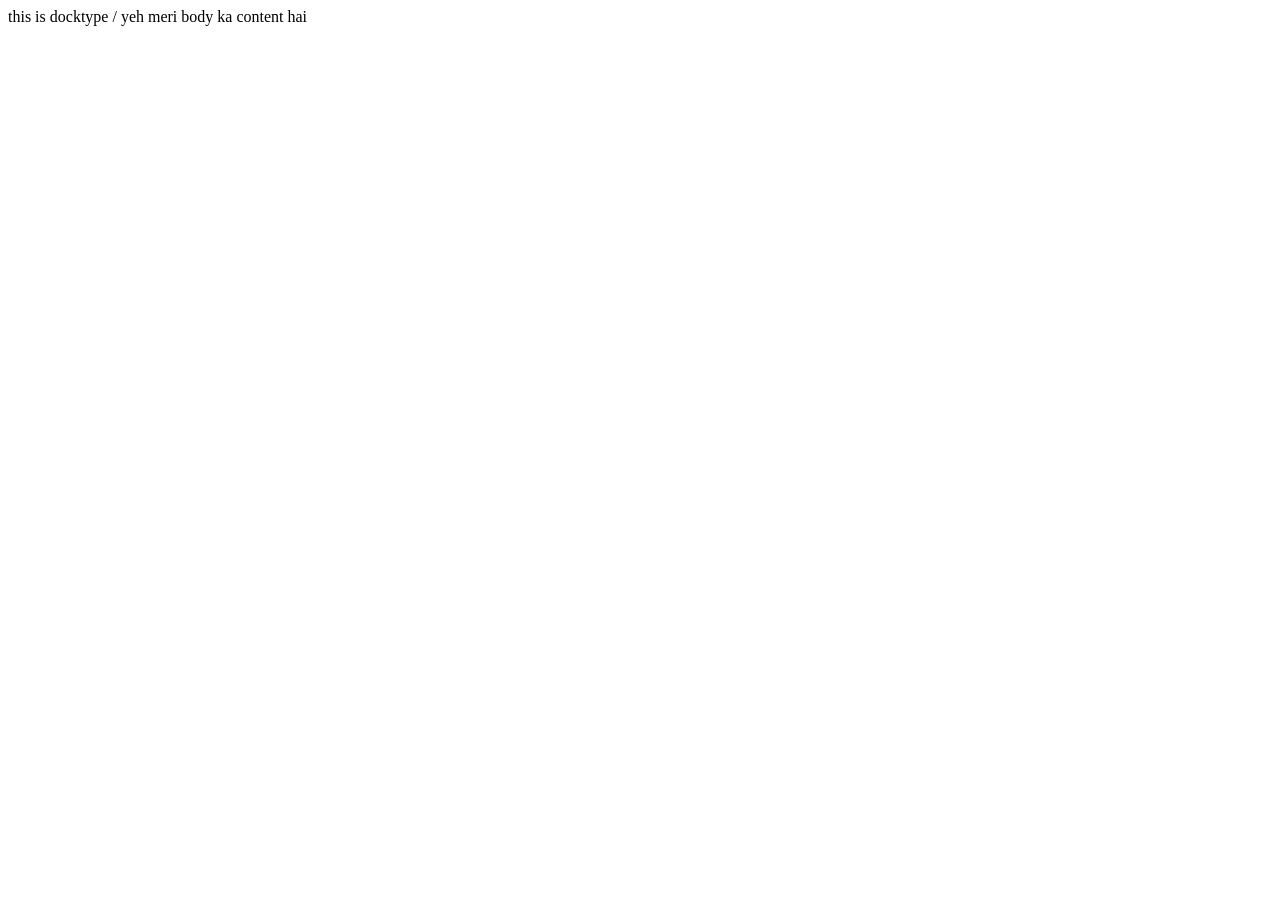
<file: saltprecoursehtml/index.html>
this is docktype /
<!DOCTYPE html>
<!--our html code start here-->
<html lang="en">
<head>
    <meta charset="UTF-8">
    <meta name="viewport" content="width=device-width, initial-scale=1.0">
    <title>Document</title>
</head>
<body>yeh meri body ka content hai
    
</body>
</html>
</file>
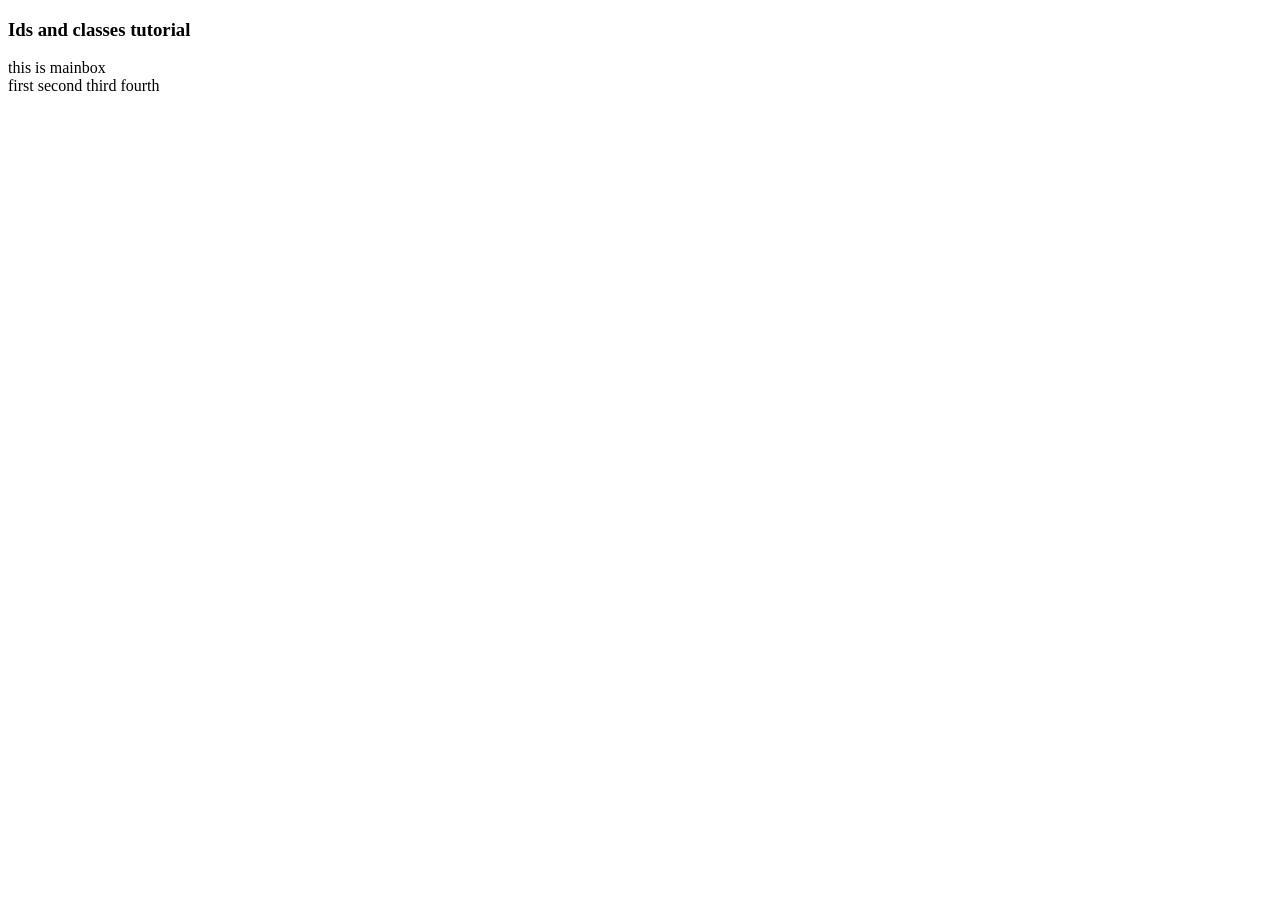
<file: saltprecoursehtml/ids&classes.html>
<!DOCTYPE html>
<html lang="en">
<head>
    <meta charset="UTF-8">
    <meta name="viewport" content="width=device-width, initial-scale=1.0">
    <title>Document</title>
</head>
<body>
    <h3>Ids and classes tutorial</h3>
    <div id="mainBox" class="redBg blackBorder">
        this is mainbox
    </div>
    <span class="redbg"></span>

    <span class="redBg"></span>
    <span id="mainSpan"></span>
    <div class="redBg blackBorder anotherClass"></div>
    <div class="blackBackgroung"></div>

    <span class="myClass myClass2 myClass3">first</span>

    </span><span class="myClass myClass2 myClass3">second</span>


    </span><span class="myClass myClass2 myClass3">third</span>


    </span><span class="myClass myClass2 myClass3"></span>fourth</span>


</body>
</html>
</file>
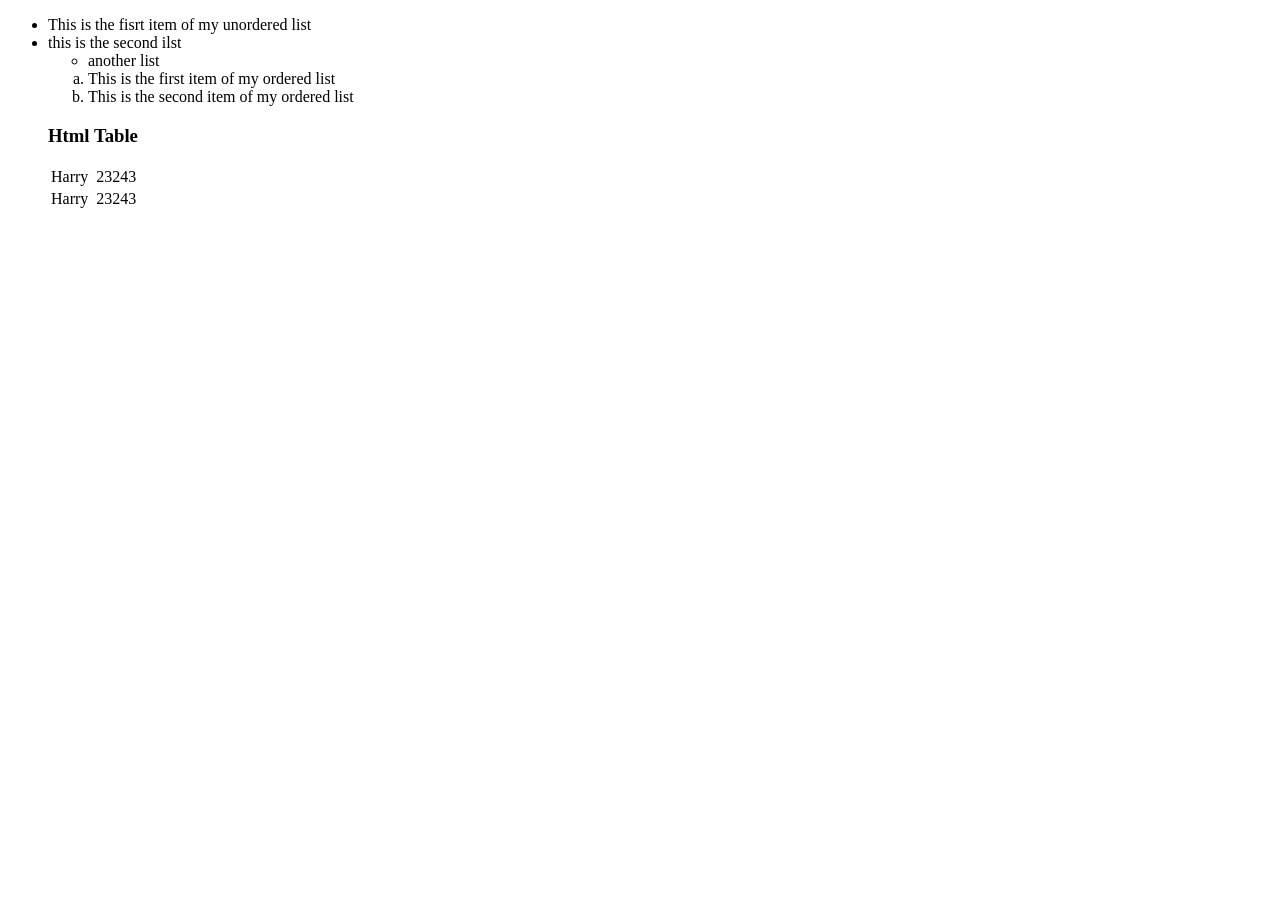
<file: saltprecoursehtml/list.html>
<!DOCTYPE html>
<html lang="en">
<head>
    <meta charset="UTF-8">
    <meta name="viewport" content="width=device-width, initial-scale=1.0">
    <title>Table and lists</title>
</head>
<body>
    <ul type =¨square¨>
    <li>This is the fisrt item of my unordered list </li>
    <li> this is the second ilst</li>
    <ul>
         <li>another list</li>

         </ul>
<ol type ="a">
     <li>This is the first item of my ordered list</li>
     <li>This is the second item of my ordered list</li>
</ol>

<!--Tables -->

<h3>Html Table</h3>
<Table>
       <thead>
        <tr>
            <td>Harry<td>
            <td>23243</td>
            
        </tr><tr>
            <td>Harry<td>
            <td>23243</td>
            
        </tr>


        
       </thead>
</Table>
</body>
</html>
</file>
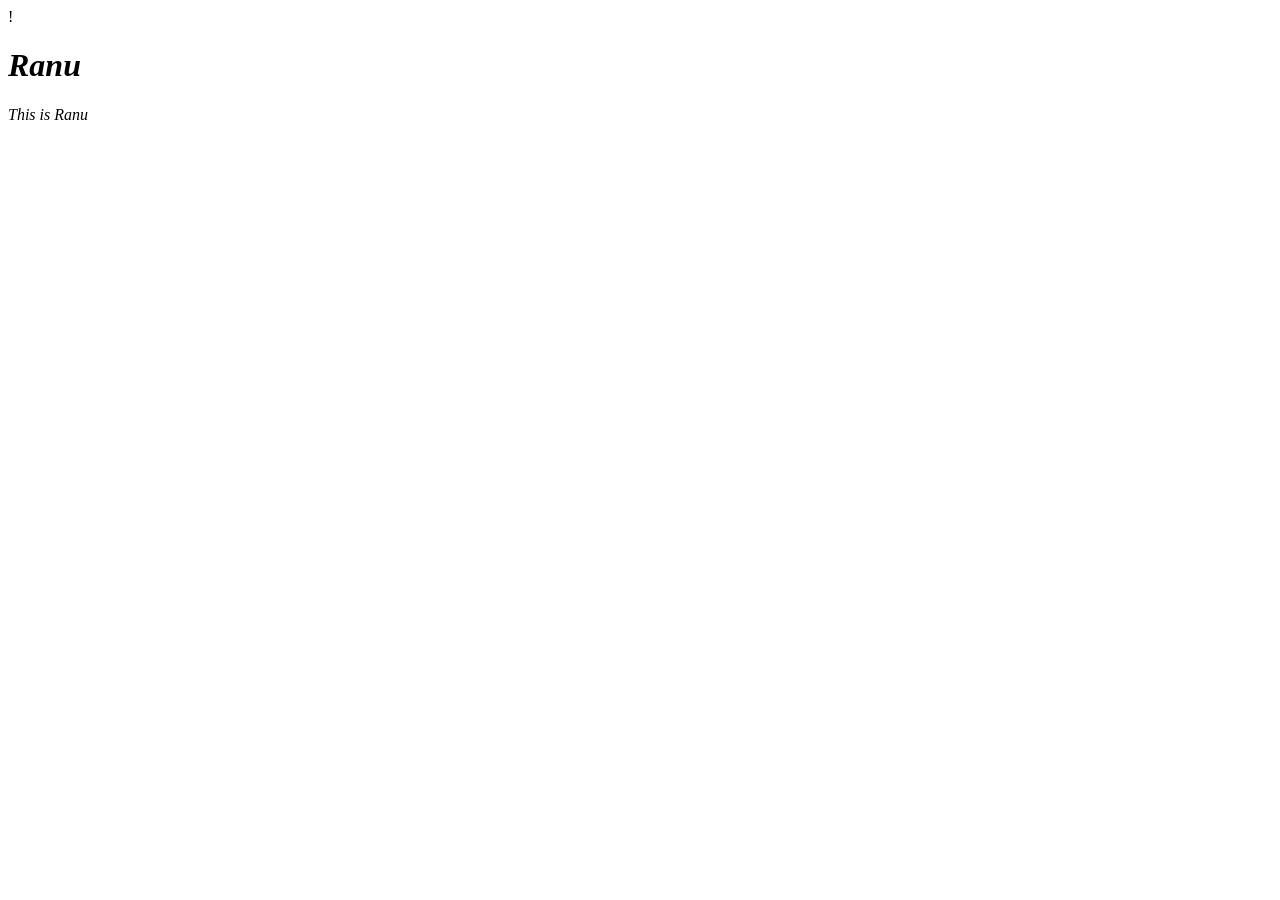
<file: saltprecoursehtml/new.html>
! <Em> 
<!DOCTYPE html>
<html lang="en">
<head>
    <meta charset="UTF-8">
    <meta name="viewport" content="width=device-width, initial-scale=1.0">
    <title>heading praragraph and format</title>
</head>
<body>
    <h1>Ranu</h1>
    <p>This is Ranu</p>
    
</body>
</html>

</Em>
</file>
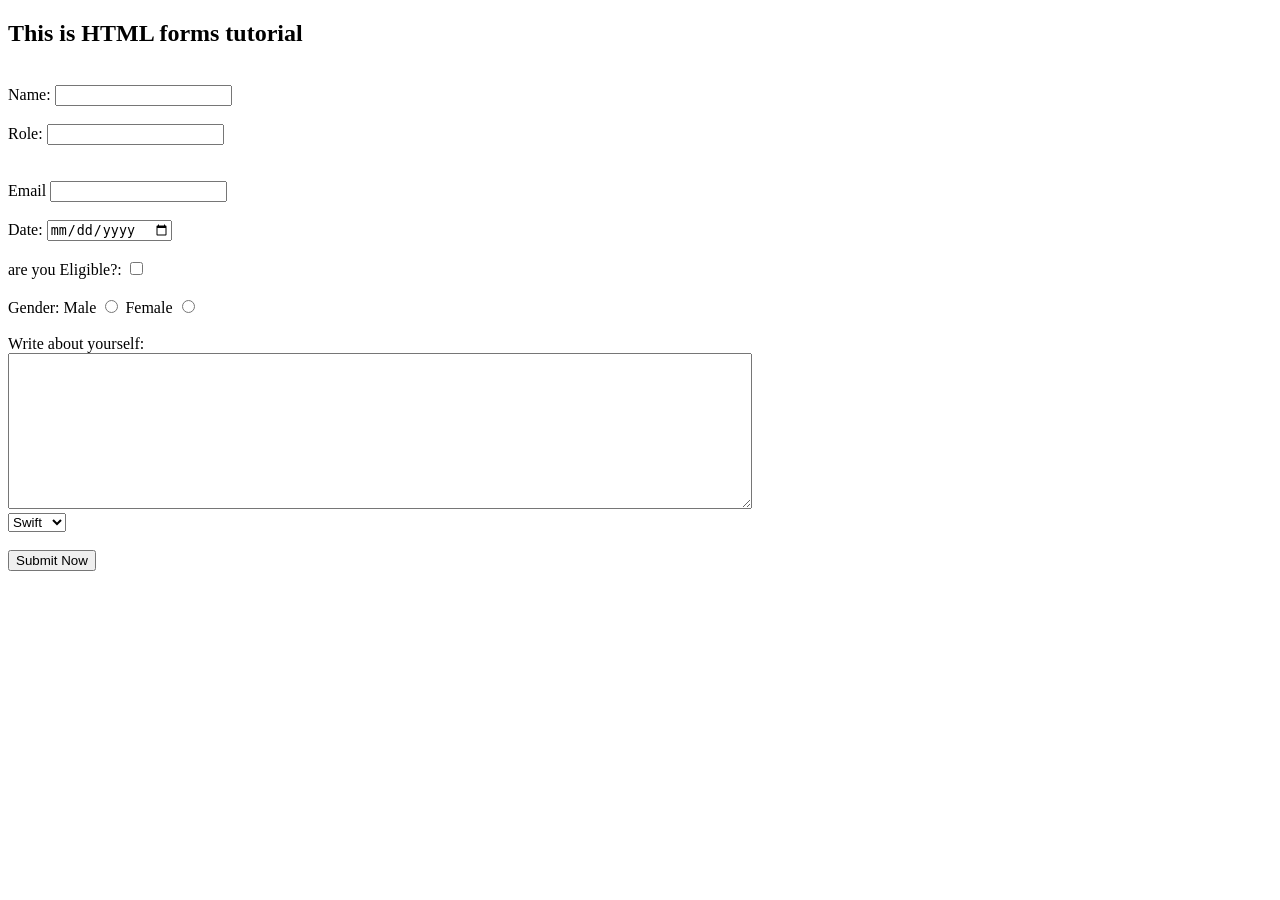
<file: saltprecoursehtml/tut&.html>
<!DOCTYPE html>
<html lang="en">
<head>
    <meta charset="UTF-8">
    <meta name="viewport" content="width=device-width, initial-scale=1.0">
    <title>Document</title>
</head>
<body>
    <h2>This is HTML forms tutorial</h2>
    <form action="backend.php"></form>
    <br>
 <div>     
        Name: <input type="text" name="myName">
</div>
<br>
<div>
        Role: <input type="text" name="myRole">  

 </div>
 <br>
 
 <br>
 <div>
        Email <input type="email" name="myEmail">
</div>  
  <br> 
  <div>
    Date: <input type="date" name="myDate">
  </div> 
  
  <br>
  <div>
    are you Eligible?: <input type="checkbox" name="myEligibility" >
  </div>
  <br>
  <div>
    Gender: Male <input type="radio" name="myGender" > Female <input type="radio" name="myGender">
  </div>
<br>
<div>
    Write about yourself: <br><textarea name="myText" cols="90" rows="10"></textarea>
 </div>
 <div>
    <label for="car"></label>
    <select name="myCar" id="car">
     <option value="ind" >Indica</option>
     <option value="swf" selected>Swift</option>
    </select>
  </div>
  <br>
  <div>
    <Input type="submit" value="Submit Now">
  </div> 
  <br>
  
  <br>
</form>   
</body>
</html>
</file>
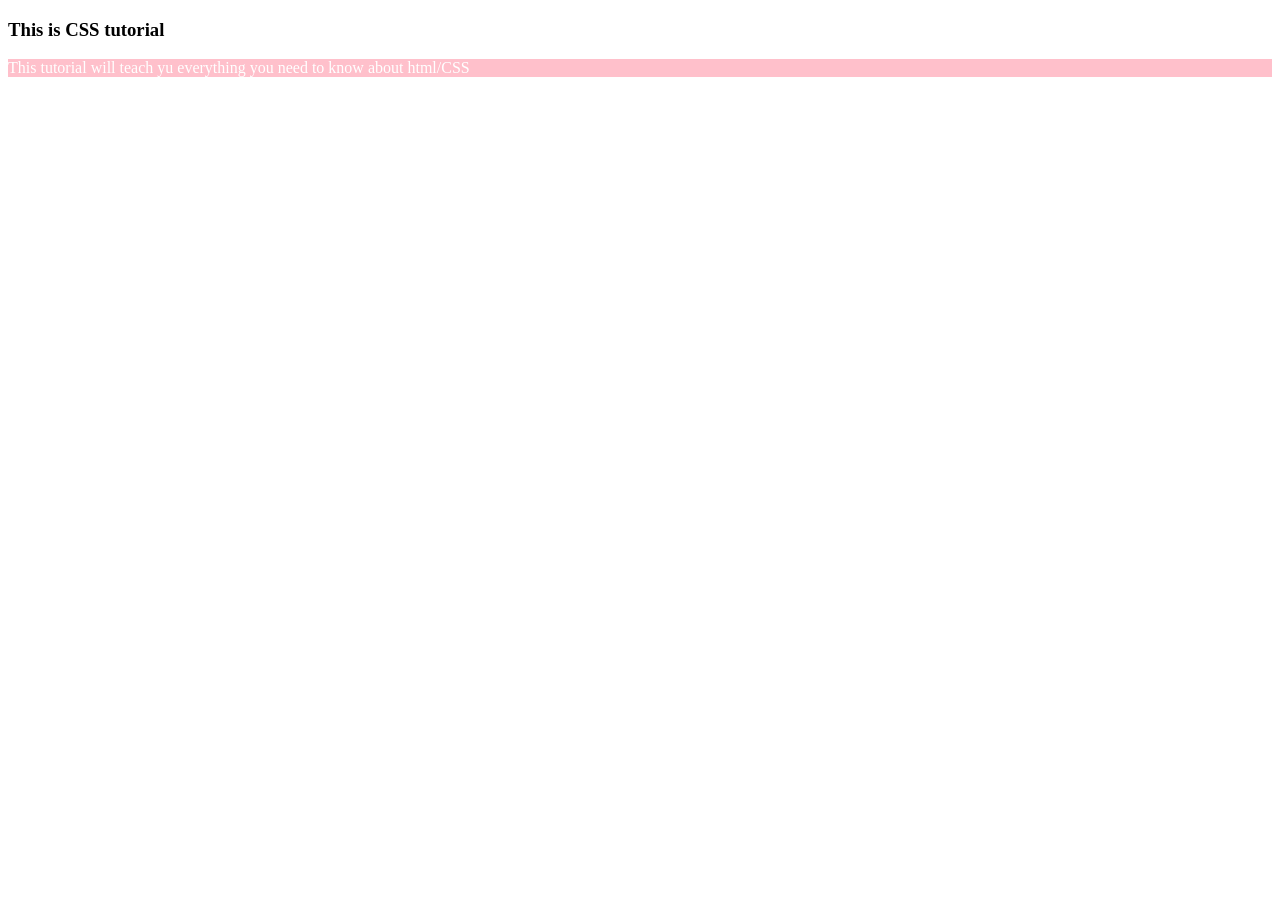
<file: saltprecoursehtml/tut13.html>
<!DOCTYPE html>
<html lang="en">
<head>
    <meta charset="UTF-8">
    <meta name="viewport" content="width=device-width, initial-scale=1.0">
    <title>CSS Tutorial</title>
    <style>
    p{
        color: white;
        background-color: pink;
    }
    </style>
    <link rel="stylesheet" href="tut13.css">

</head>
<body>
<h3>
  This is CSS tutorial
</h3>
 <p> This tutorial will teach yu everything you need to know about html/CSS</p>   
</body>
</html>
</file>
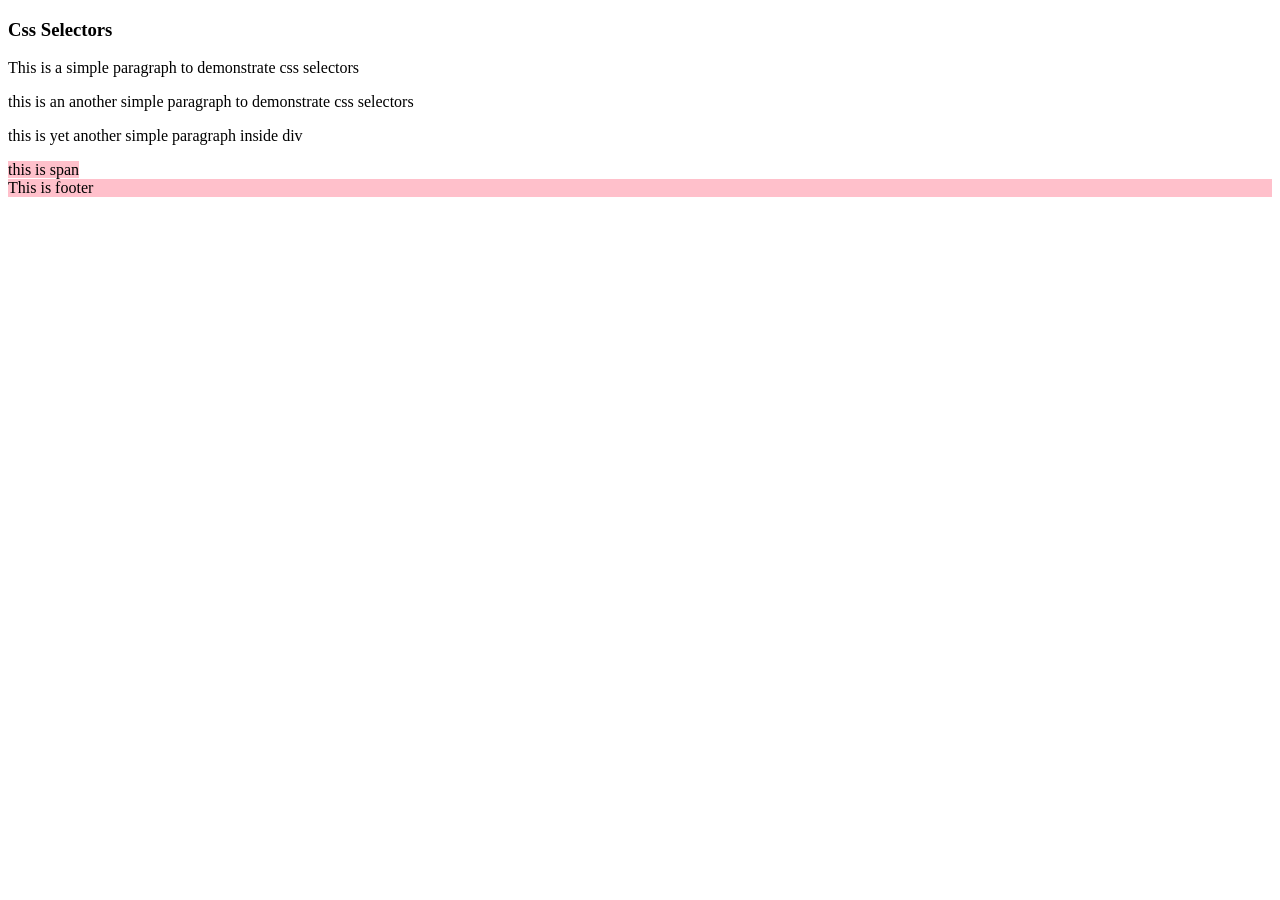
<file: saltprecoursehtml/tut14.html>
<!DOCTYPE html>
<html lang="en">
<head>
    <meta charset="UTF-8">
    <meta name="viewport" content="width=device-width, initial-scale=1.0">
    <title>CSS selectors</title>
    <style>
        #redElement
        {color: red;}

        .bgBlue{
           color:yellow;
           background-color: blue;
     }


     footer,span{
        background-color: pink;
     }
    </style>
</head>
<body>
    <h3>
        Css Selectors
    </h3>
    <p id="firstPara"> This is a simple paragraph to demonstrate css selectors
    </p>
    <p id="secondPara" class= ¨redElementbgBlue¨>this is an another simple paragraph to demonstrate css selectors</p>
    <div>
    <p> this is yet another simple paragraph inside div 
    </p>
    <span>this is span</span>
    </div>
    <footer>This is footer</footer>
    
</body>
</html>
</file>
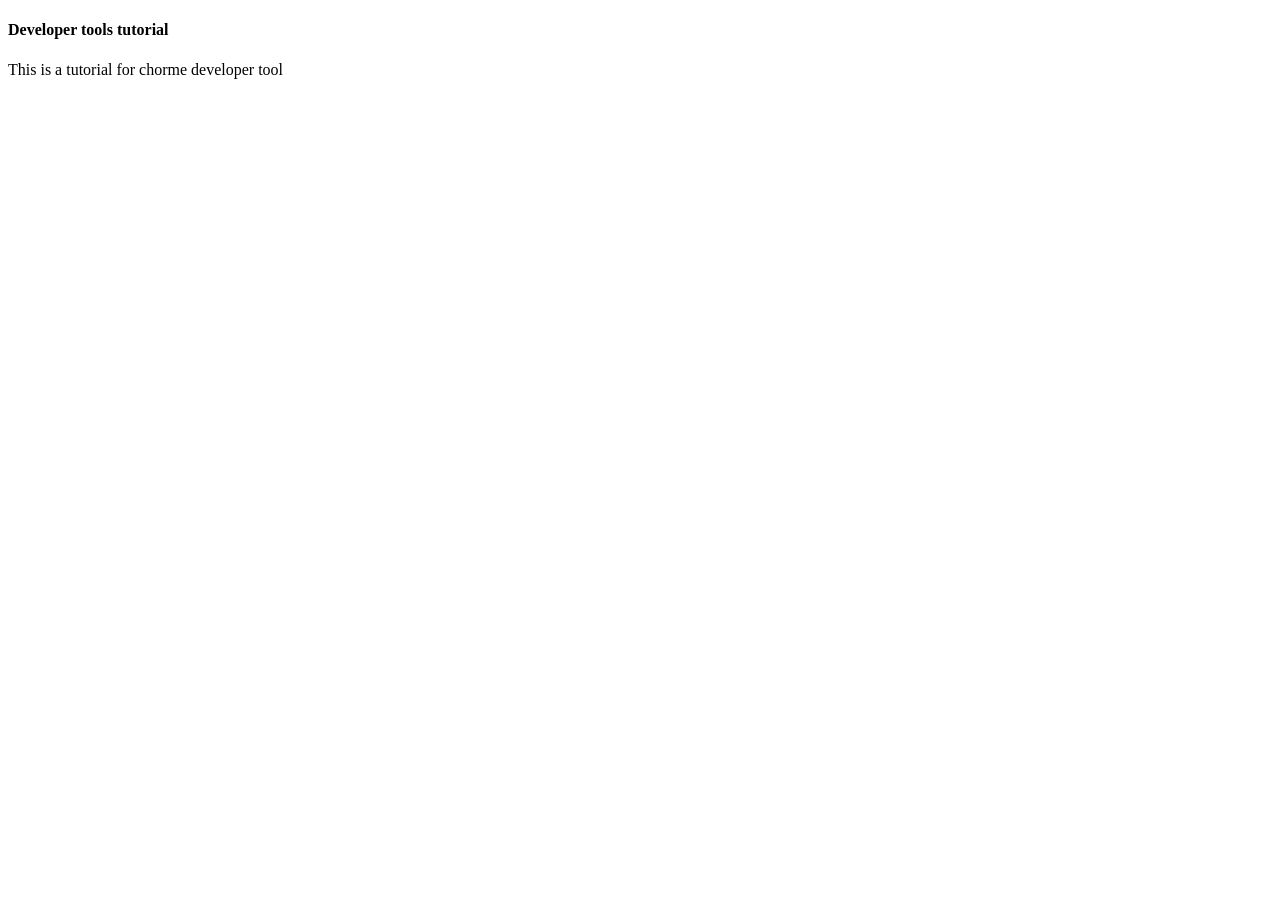
<file: saltprecoursehtml/tut16.html>
<!DOCTYPE html>
<html lang="en">
<head>
    <meta charset="UTF-8">
    <meta name="viewport" content="width=device-width, initial-scale=1.0">
    <title>Developer tools</title>
</head>
<body>
    <h4>Developer tools tutorial</h4>
    <p>This is a tutorial for chorme developer tool</p>
</body>
</html>
</file>
<file: saltprecoursehtml/tut13.css>
p{
    color: white;
    background-color: pink;
}
</file>
